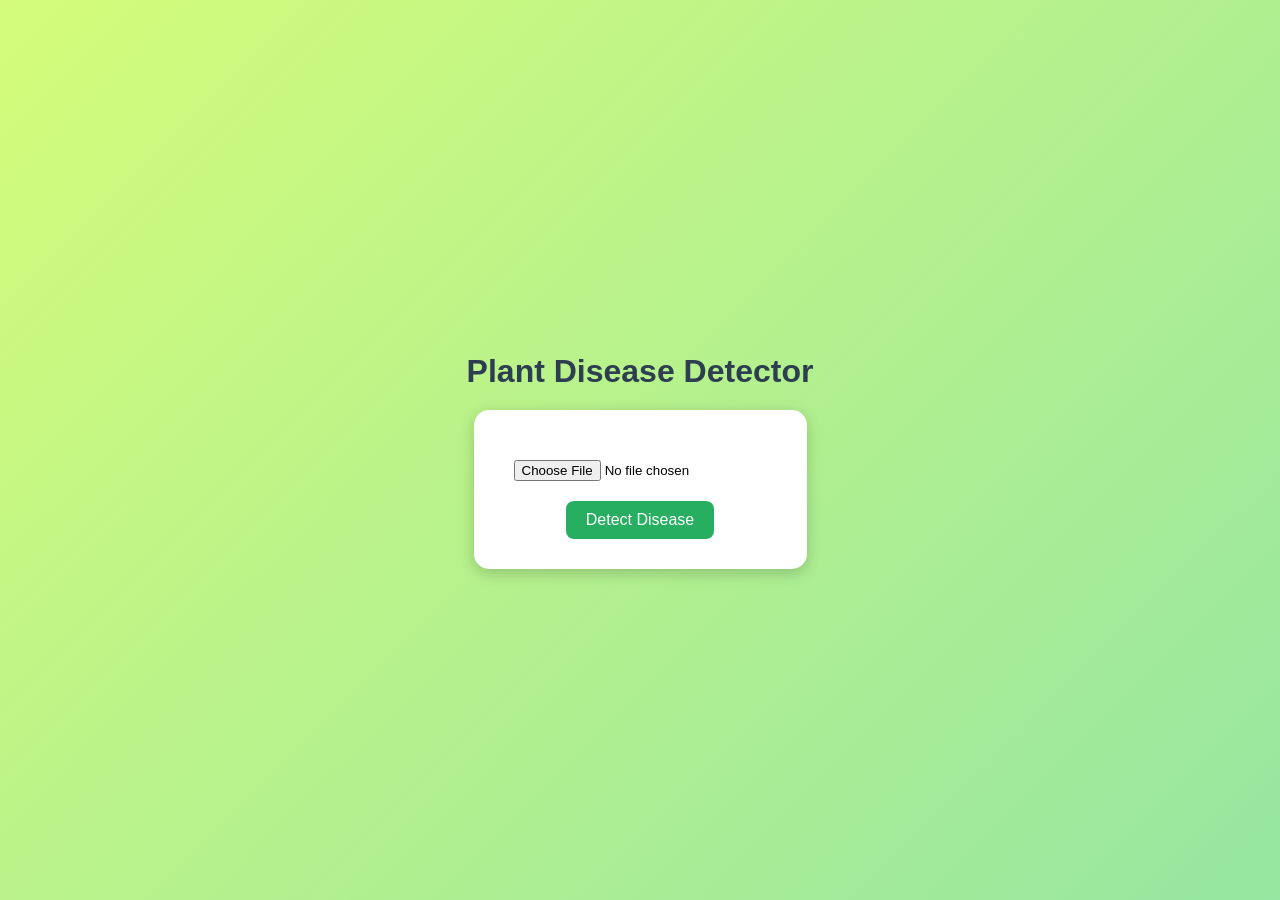
<file: templates/index.html>
<!DOCTYPE html>
<html lang="en">
<head>
  <meta charset="UTF-8" />
  <meta name="viewport" content="width=device-width, initial-scale=1.0" />
  <title>Plant Disease Detector </title>
  <style>
    body {
      font-family: Arial, sans-serif;
      background: linear-gradient(135deg, #d4fc79, #96e6a1);
      display: flex;
      flex-direction: column;
      align-items: center;
      justify-content: center;
      height: 100vh;
      margin: 0;
    }
    h1 {
      color: #2c3e50;
      margin-bottom: 20px;
    }
    form {
      background: white;
      padding: 30px;
      border-radius: 15px;
      box-shadow: 0 4px 15px rgba(0,0,0,0.2);
      text-align: center;
    }
    input[type="file"] {
      margin: 10px 0;
      padding: 10px;
    }
    button {
      background: #27ae60;
      color: white;
      border: none;
      padding: 10px 20px;
      font-size: 16px;
      border-radius: 8px;
      cursor: pointer;
    }
    button:hover {
      background: #219150;
    }
  </style>
</head>
<body>
  <h1> Plant Disease Detector</h1>
  <form action="/predict" method="post" enctype="multipart/form-data">
    <input type="file" name="file" accept="image/*" required><br>
    <button type="submit">Detect Disease</button>
  </form>
</body>
</html>
</file>
